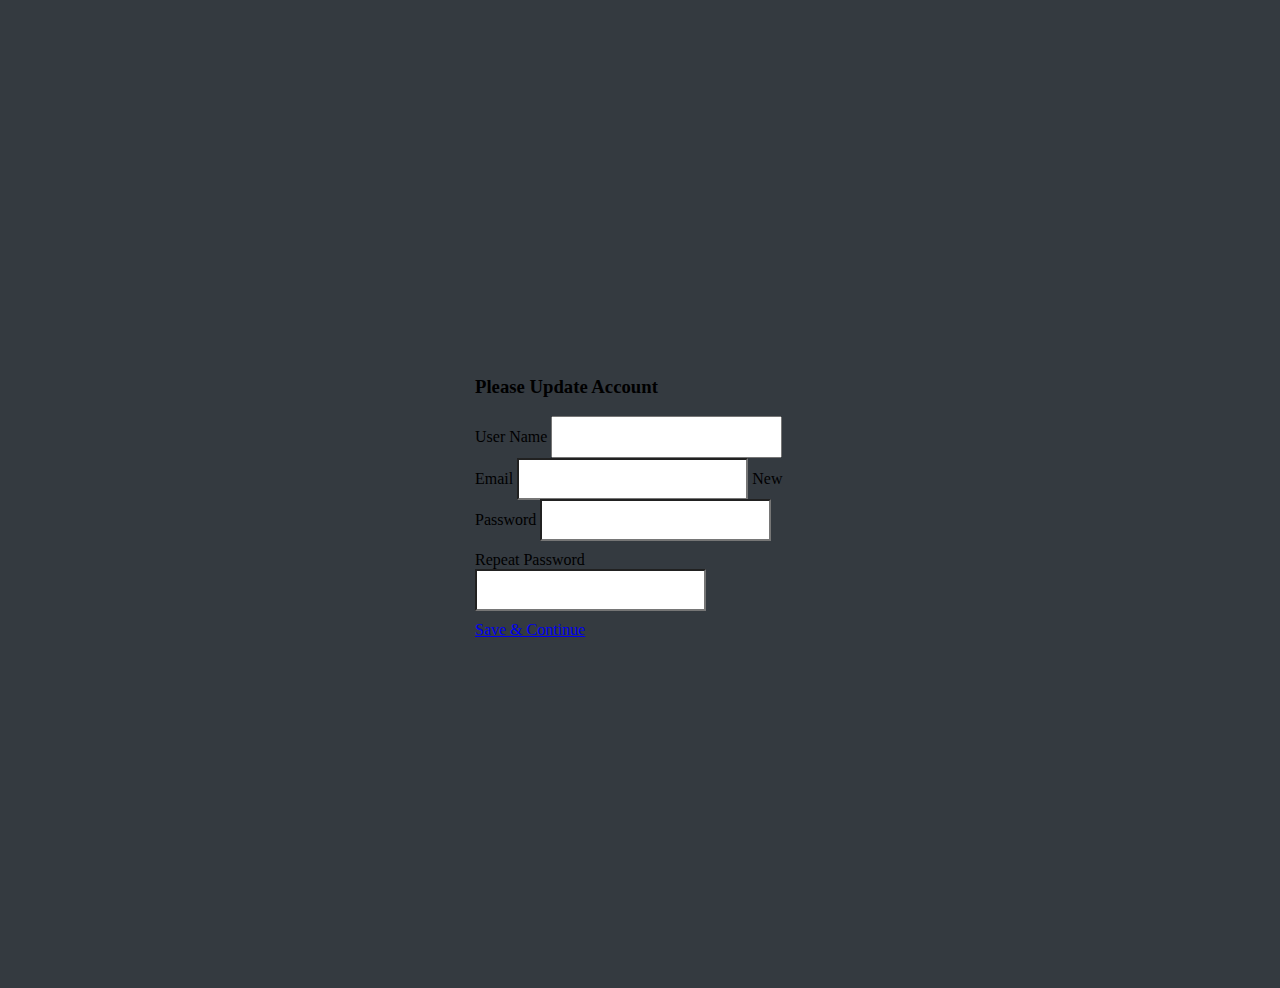
<file: AbundantLife/AbundantLife_Files/Html/Admin/CompleteRec.html>
<!DOCTYPE html>

<html>
<head>
    <meta name="viewport" content="width=device-width" />
    <title>Login</title>

    <link rel="stylesheet" href="https://maxcdn.bootstrapcdn.com/bootstrap/4.0.0-beta/css/bootstrap.min.css" integrity="sha384-/Y6pD6FV/Vv2HJnA6t+vslU6fwYXjCFtcEpHbNJ0lyAFsXTsjBbfaDjzALeQsN6M" crossorigin="anonymous">
    <link href="Assets/CSS/login.css" rel="stylesheet" />
</head>
<body class="text-center">
    <form action="" class="form-signin">
        <div class="card">
            <div class="card-header">
                <h3><i class="fa fa-user" aria-hidden="true"></i>Please Update Account</h3>
            </div>
            <div class="card-body">
                <label>User Name</label>
                <input type="text" class="form-control">
                
                <label>Email</label>
                <input type="email" class="form-control">

                <label>New Password</label>
                <input type="password" class="form-control">

                <label>Repeat Password</label>
                <input type="password" class="form-control">
            </div>
            <div class="card-footer">
                <a href="Login.html" class="btn btn-success">Save &amp; Continue</a>
            </div>
        </div>
    </form>
</body>
</html>
</file>
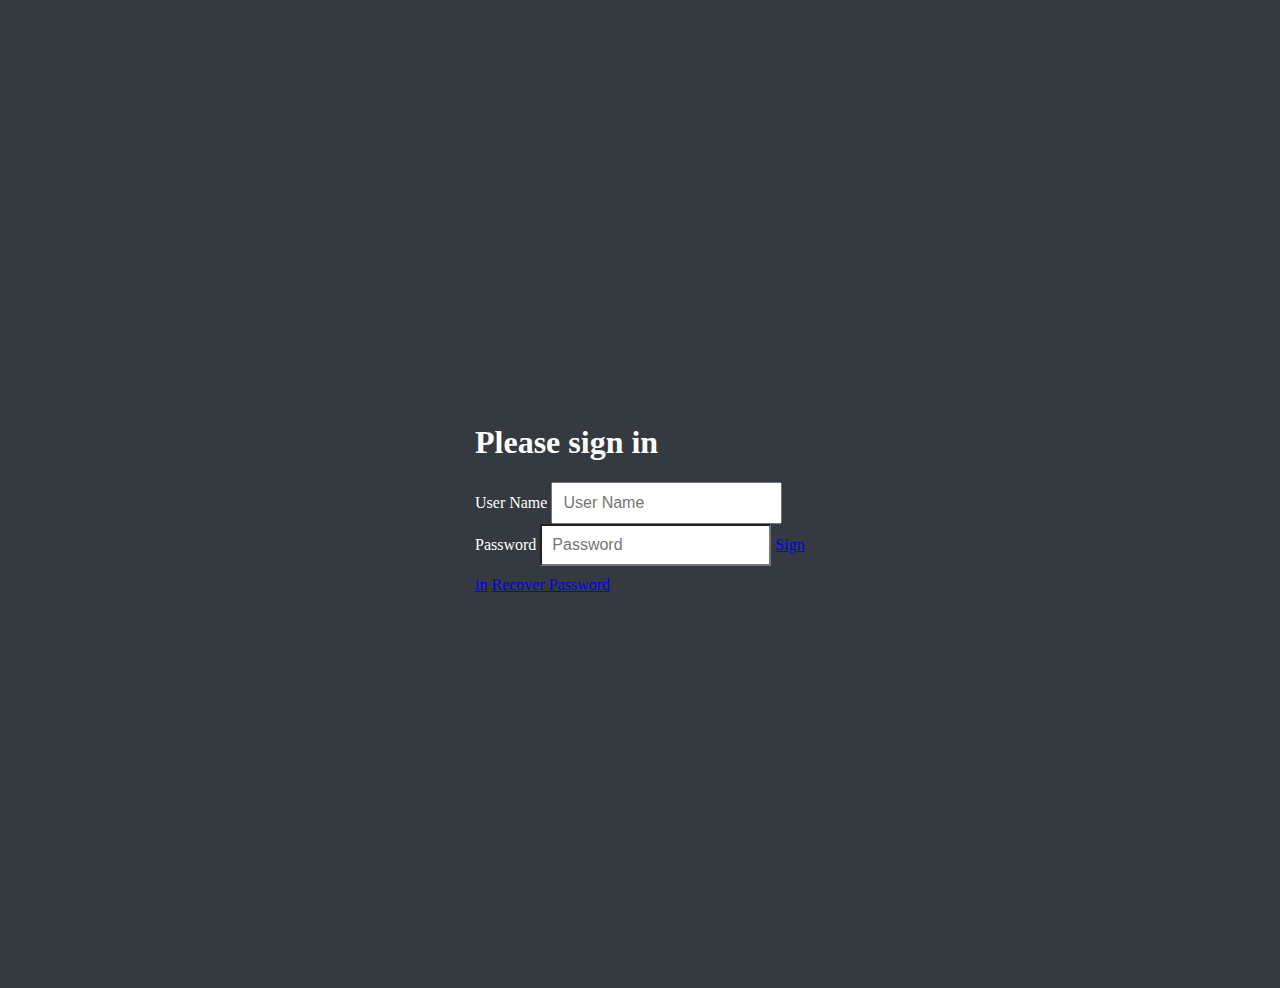
<file: AbundantLife/AbundantLife_Files/Html/Admin/Login.html>
<!DOCTYPE html>

<html>
<head>
    <meta name="viewport" content="width=device-width" />
    <title>Login</title>

    <link rel="stylesheet" href="https://maxcdn.bootstrapcdn.com/bootstrap/4.0.0-beta/css/bootstrap.min.css" integrity="sha384-/Y6pD6FV/Vv2HJnA6t+vslU6fwYXjCFtcEpHbNJ0lyAFsXTsjBbfaDjzALeQsN6M" crossorigin="anonymous">
    <link href="Assets/CSS/login.css" rel="stylesheet" />
</head>
<body class="text-center">
    <form action="" class="form-signin">
        <h1 class="h3 mb-3 font-weight-normal">Please sign in</h1>

        <label class="sr-only">User Name</label>
        <input type="text" class="form-control" placeholder="User Name">

        <label class="sr-only">Password</label>
        <input type="password" class="form-control" placeholder="Password">

        <a href="index.html" class="btn btn-lg btn-primary btn-block" type="submit">Sign in</a>
        <a href="RecoverPass.html">Recover Password</a>
    </form>
</body>
</html>
</file>
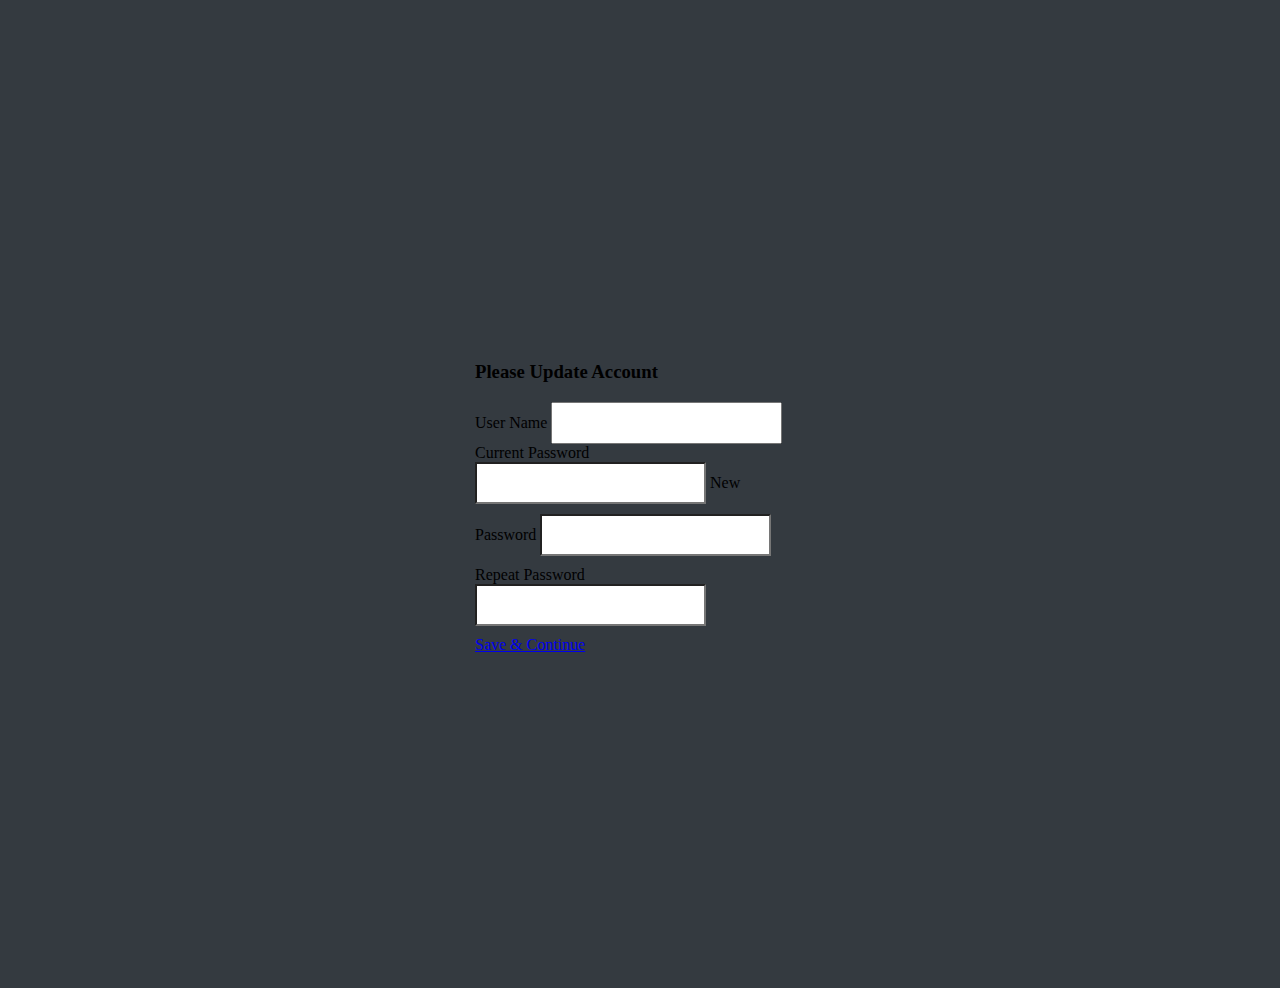
<file: AbundantLife/AbundantLife_Files/Html/Admin/ManageAccount.html>
<!DOCTYPE html>

<html>
<head>
    <meta name="viewport" content="width=device-width" />
    <title>Login</title>

    <link rel="stylesheet" href="https://maxcdn.bootstrapcdn.com/bootstrap/4.0.0-beta/css/bootstrap.min.css" integrity="sha384-/Y6pD6FV/Vv2HJnA6t+vslU6fwYXjCFtcEpHbNJ0lyAFsXTsjBbfaDjzALeQsN6M" crossorigin="anonymous">
    <link href="Assets/CSS/login.css" rel="stylesheet" />
</head>
<body class="text-center">
    <form action="" class="form-signin">
        <div class="card">
            <div class="card-header">
                <h3><i class="fa fa-user" aria-hidden="true"></i>Please Update Account</h3>
            </div>
            <div class="card-body">
                <label>User Name</label>
                <input type="text" class="form-control" readonly>
                

                <label>Current Password</label>
                <input type="password" class="form-control">

                <label>New Password</label>
                <input type="password" class="form-control">

                <label>Repeat Password</label>
                <input type="password" class="form-control">
            </div>
            <div class="card-footer">
                <a href="index.html" class="btn btn-success">Save &amp; Continue</a>
            </div>
        </div>
    </form>
</body>
</html>
</file>
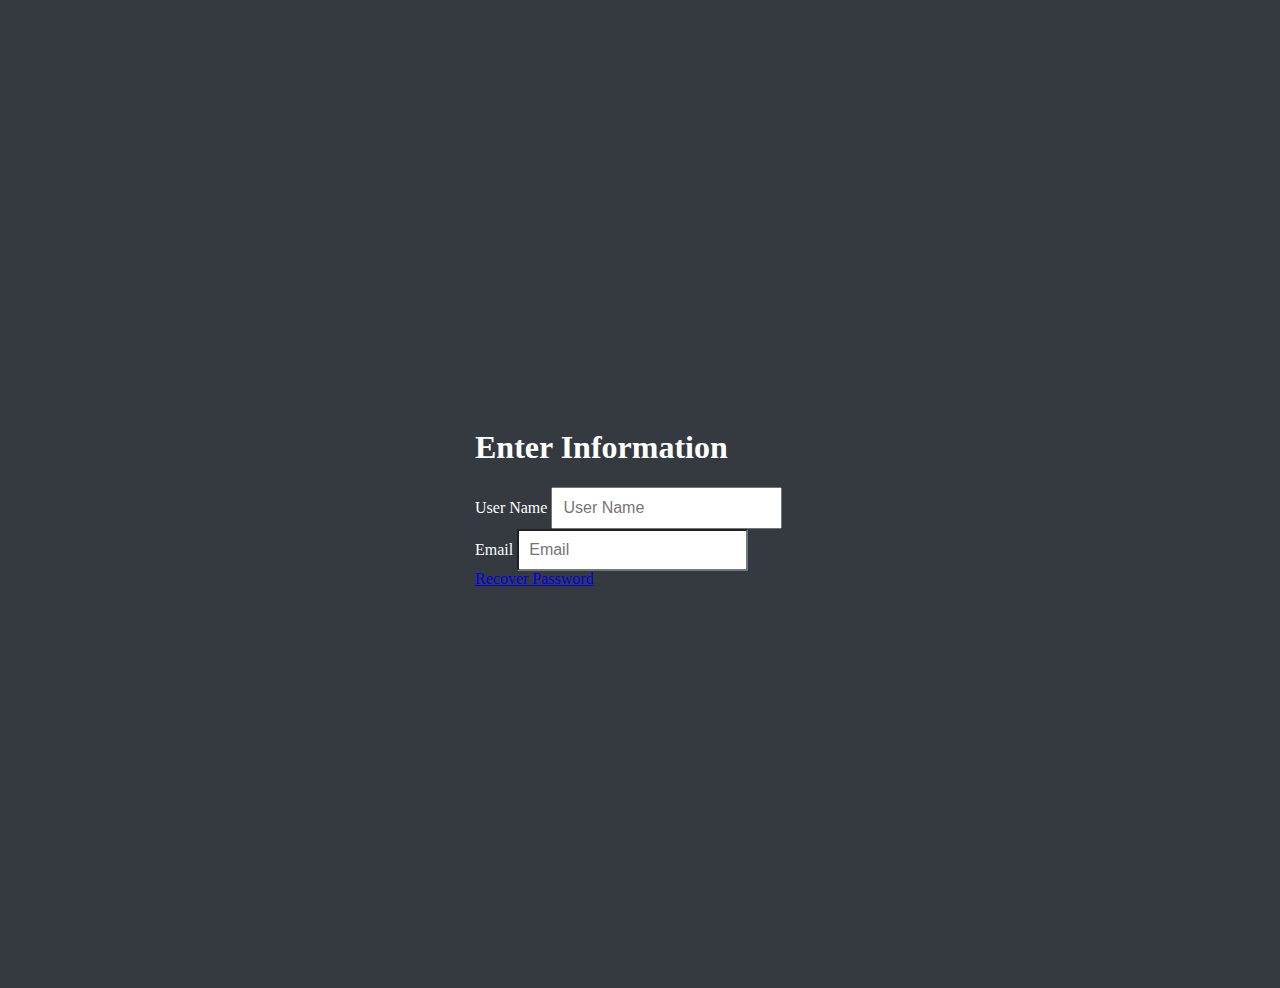
<file: AbundantLife/AbundantLife_Files/Html/Admin/RecoverPass.html>
<!DOCTYPE html>

<html>
<head>
    <meta name="viewport" content="width=device-width" />
    <title>Login</title>

    <link rel="stylesheet" href="https://maxcdn.bootstrapcdn.com/bootstrap/4.0.0-beta/css/bootstrap.min.css" integrity="sha384-/Y6pD6FV/Vv2HJnA6t+vslU6fwYXjCFtcEpHbNJ0lyAFsXTsjBbfaDjzALeQsN6M" crossorigin="anonymous">
    <link href="Assets/CSS/login.css" rel="stylesheet" />
</head>
<body class="text-center">
    <form action="" class="form-signin">
        <h1 class="h3 mb-3 font-weight-normal">Enter Information</h1>

        <label class="sr-only">User Name</label>
        <input type="text" class="form-control" placeholder="User Name">

        <label class="sr-only">Email</label>
        <input type="email" class="form-control mb-1" placeholder="Email">

        <a href="CompleteRec.html" class="btn btn-lg btn-primary btn-block" type="submit">Recover Password</a>
    </form>
</body>
</html>
</file>
<file: AbundantLife/AbundantLife_Files/Html/Admin/Assets/CSS/login.css>
﻿html,
body {
  height: 100%;
}

body {
  display: -ms-flexbox;
  display: -webkit-box;
  display: flex;
  -ms-flex-align: center;
  -ms-flex-pack: center;
  -webkit-box-align: center;
  align-items: center;
  -webkit-box-pack: center;
  justify-content: center;
  padding-top: 40px;
  padding-bottom: 40px;
  background-color: #343A40;
  color: white;
}

.card-header, .card-body { color: black; }
.card-body { text-align: left; }

.form-signin {
  width: 100%;
  max-width: 330px;
  padding: 15px;
  margin: 0 auto;
}
.form-signin .form-control {
  position: relative;
  box-sizing: border-box;
  height: auto;
  padding: 10px;
  font-size: 16px;
}
.form-signin .form-control:focus {
  z-index: 2;
}
.form-signin input[type="email"] {
  margin-bottom: -1px;
  border-bottom-right-radius: 0;
  border-bottom-left-radius: 0;
}
.form-signin input[type="password"] {
  margin-bottom: 10px;
  border-top-left-radius: 0;
  border-top-right-radius: 0;
}
</file>
